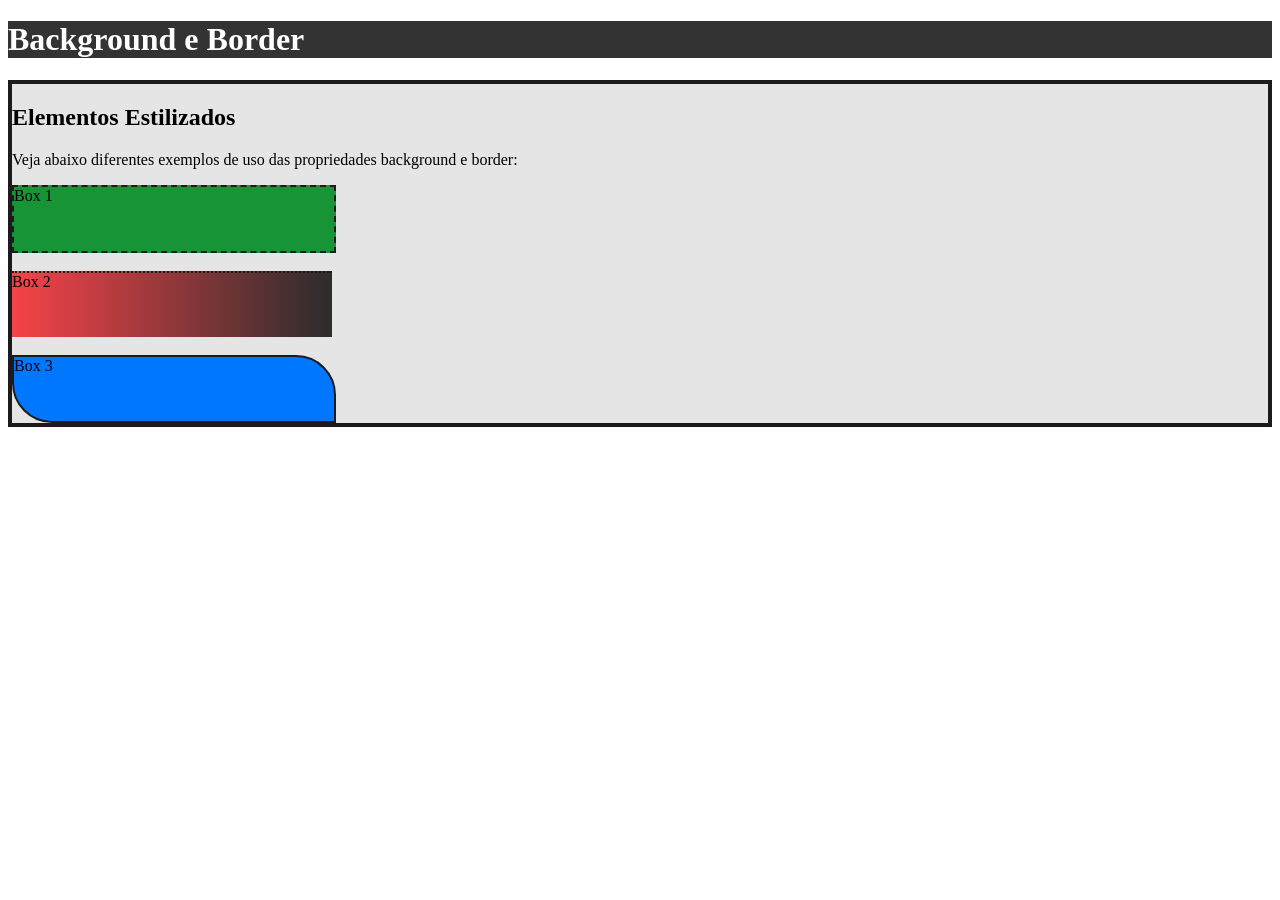
<file: background-e-color/index.html>
<!DOCTYPE html>
<html lang="pt-br">

<head>
    <meta charset="UTF-8">
    <meta name="viewport" content="width=device-width, initial-scale=1.0">
    <title>Background e Border</title>

    <link rel="stylesheet" href="style.css">
</head>

<body>
    <header>
        <h1>Background e Border</h1>
    </header>

    <main>
        <h2>Elementos Estilizados</h2>
        <p>Veja abaixo diferentes exemplos de uso das propriedades background e border:</p>

        <section>
            <div class="box box1">Box 1</div>
            <br>
            <div class="box box2">Box 2</div>
            <br>
            <div class="box box3">Box 3</div>
        </section>
    </main>
</body>

</html>
</file>
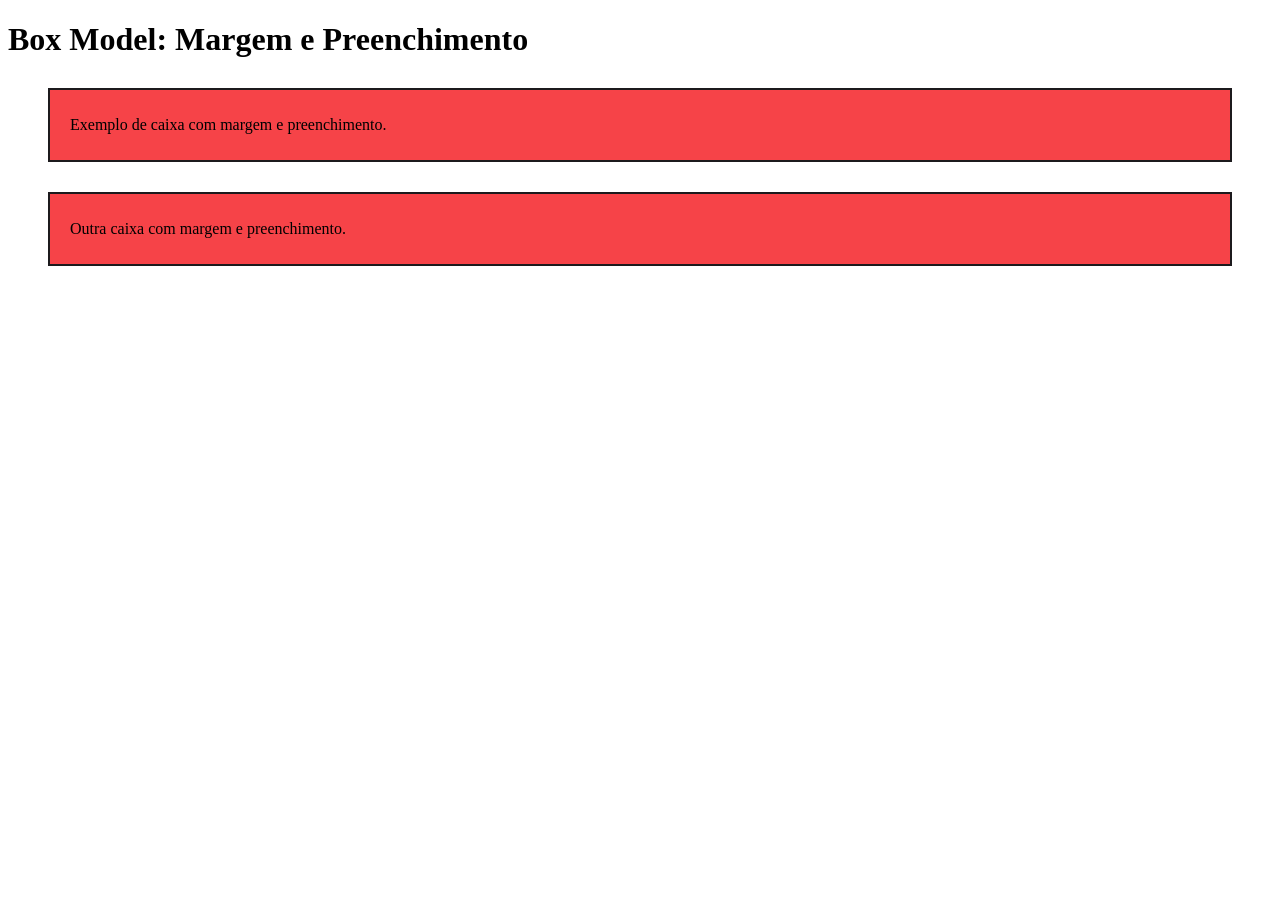
<file: box-model/index.html>
<!DOCTYPE html>
<html lang="pt-br">
<head>
  <meta charset="UTF-8">
  <meta name="viewport" content="width=device-width, initial-scale=1.0">
  <link rel="stylesheet" href="style.css">
  <title>Box Model: Margem e Preenchimento</title>
</head>
<body>
		<h1>Box Model: Margem e Preenchimento</h1>

    <div class="box box1">
      <p>Exemplo de caixa com margem e preenchimento.</p>
    </div>

    <div class="box box2">
      <p>Outra caixa com margem e preenchimento.</p>
    </div>
</body>
</html>
</file>
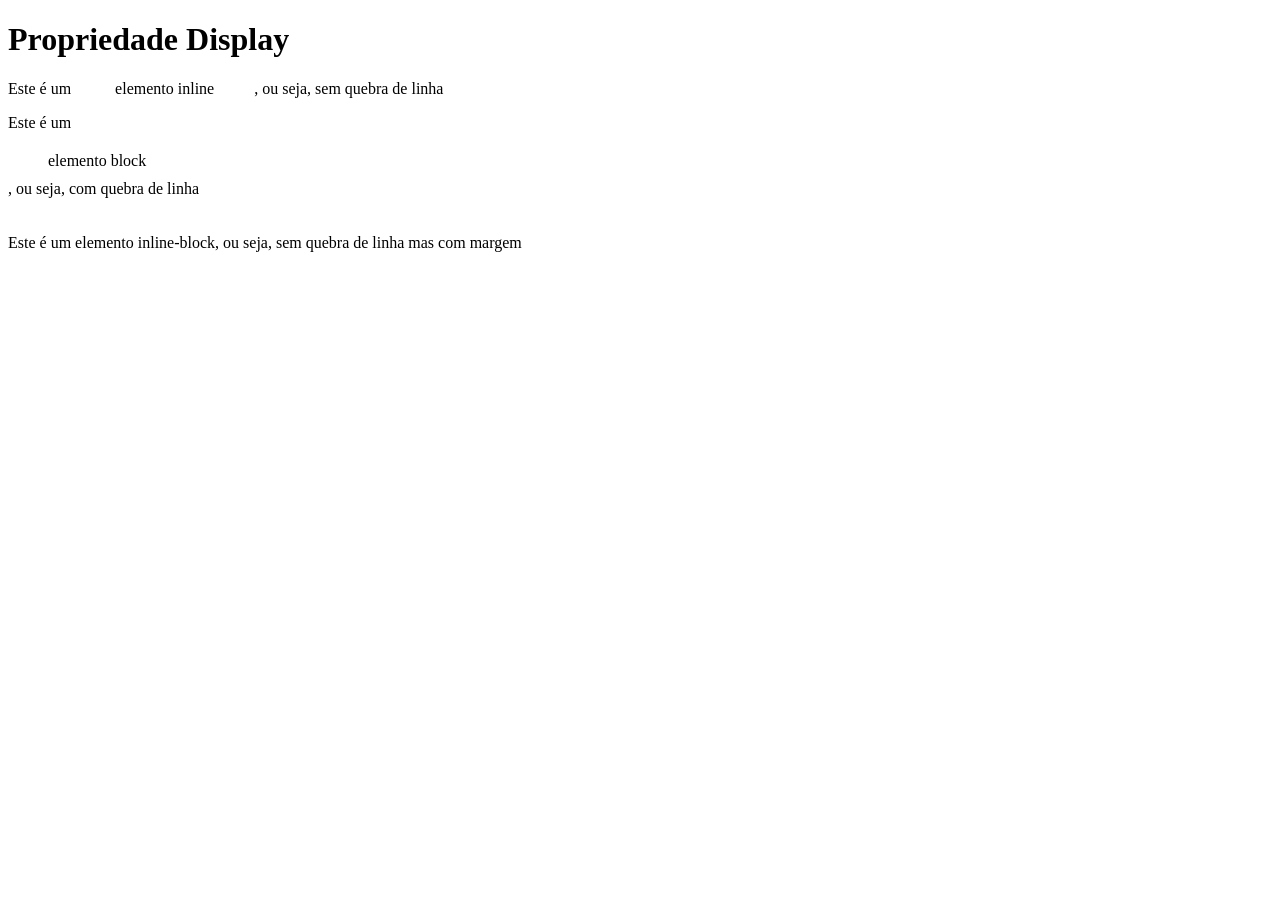
<file: display/index.html>
<!DOCTYPE html>
<html lang="pt-br">

<head>
    <meta charset="UTF-8">
    <meta name="viewport" content="width=device-width, initial-scale=1.0">
    <link rel="stylesheet" href="style.css">
    <title>Display: inline, block e inline-block</title>
</head>

<body>
    <main>
        <h1>Propriedade Display</h1>

        <p>Este é um <span class="inline">elemento inline</span>, ou seja, sem quebra de linha</p>
        <p>Este é um <span class="block">elemento block</span>, ou seja, com quebra de linha</p>
        <p>Este é um <span class="inline-block">elemento inline-block</span>, ou seja, sem quebra de linha mas com margem</p>
    </main>
</body>

</html>
</file>
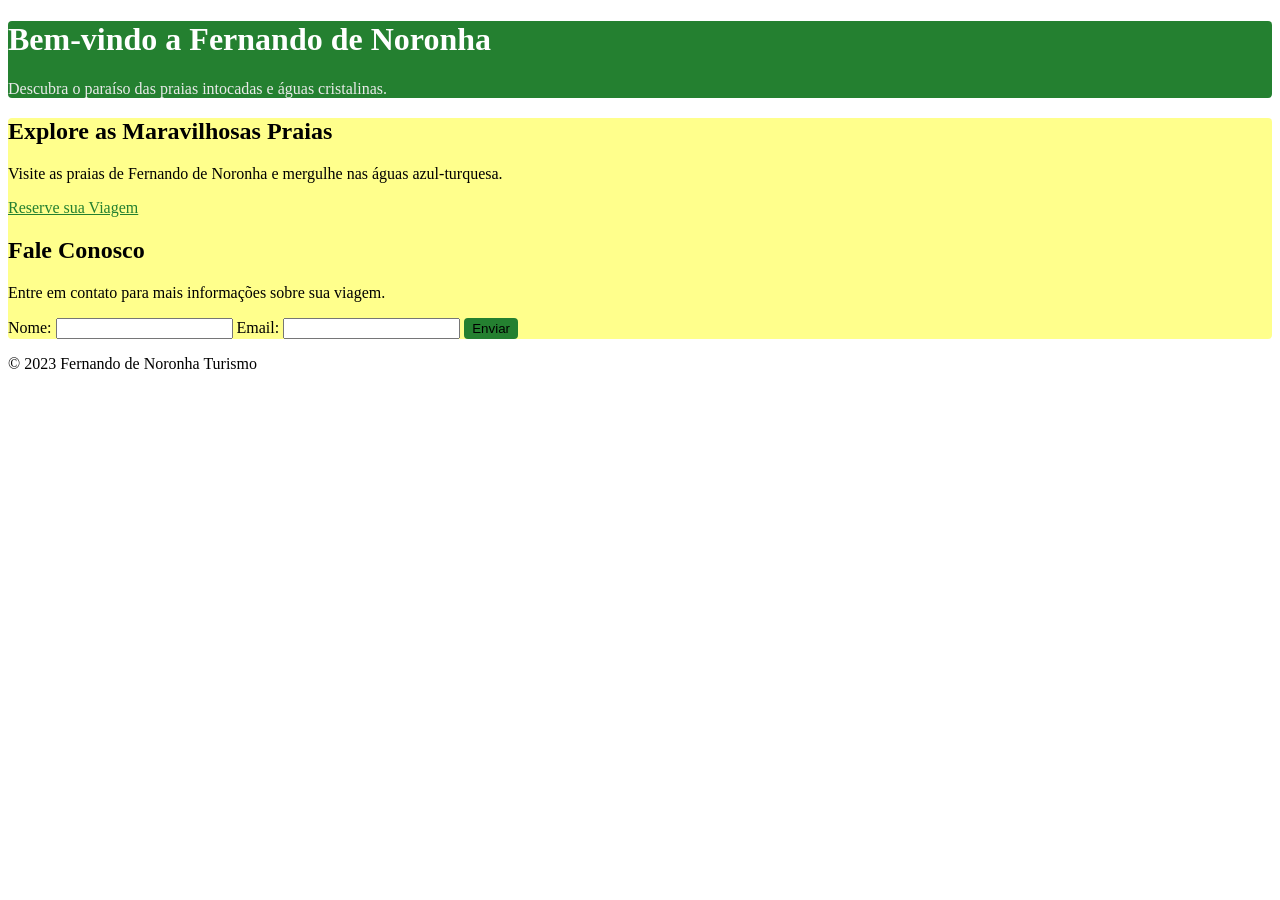
<file: exercicio1/index.html>
<!DOCTYPE html>
<html lang="pt-br">

<head>
    <meta charset="UTF-8">
    <meta name="viewport" content="width=device-width, initial-scale=1.0">
    <title>Exercício 1</title>
    <link rel="stylesheet" href="style.css">
</head>

<body>
    <header>
        <h1>Bem-vindo a Fernando de Noronha</h1>
        <p>Descubra o paraíso das praias intocadas e águas cristalinas.</p>
    </header>

    <main>
        <section>
            <h2>Explore as Maravilhosas Praias</h2>
            <p>Visite as praias de Fernando de Noronha e mergulhe nas águas azul-turquesa.</p>
            <a href="#contact">Reserve sua Viagem</a>
        </section>

        <section id="contact">
            <h2>Fale Conosco</h2>
            <p>Entre em contato para mais informações sobre sua viagem.</p>
            <form>
                <label for="name">Nome:</label>
                <input type="text" id="name" name="name" required>
                <label for="email">Email:</label>
                <input type="email" id="email" name="email" required>
                <button type="submit">Enviar</button>
            </form>
        </section>
    </main>

    <footer>
        <p>© 2023 Fernando de Noronha Turismo</p>
    </footer>
</body>

</html>
</file>
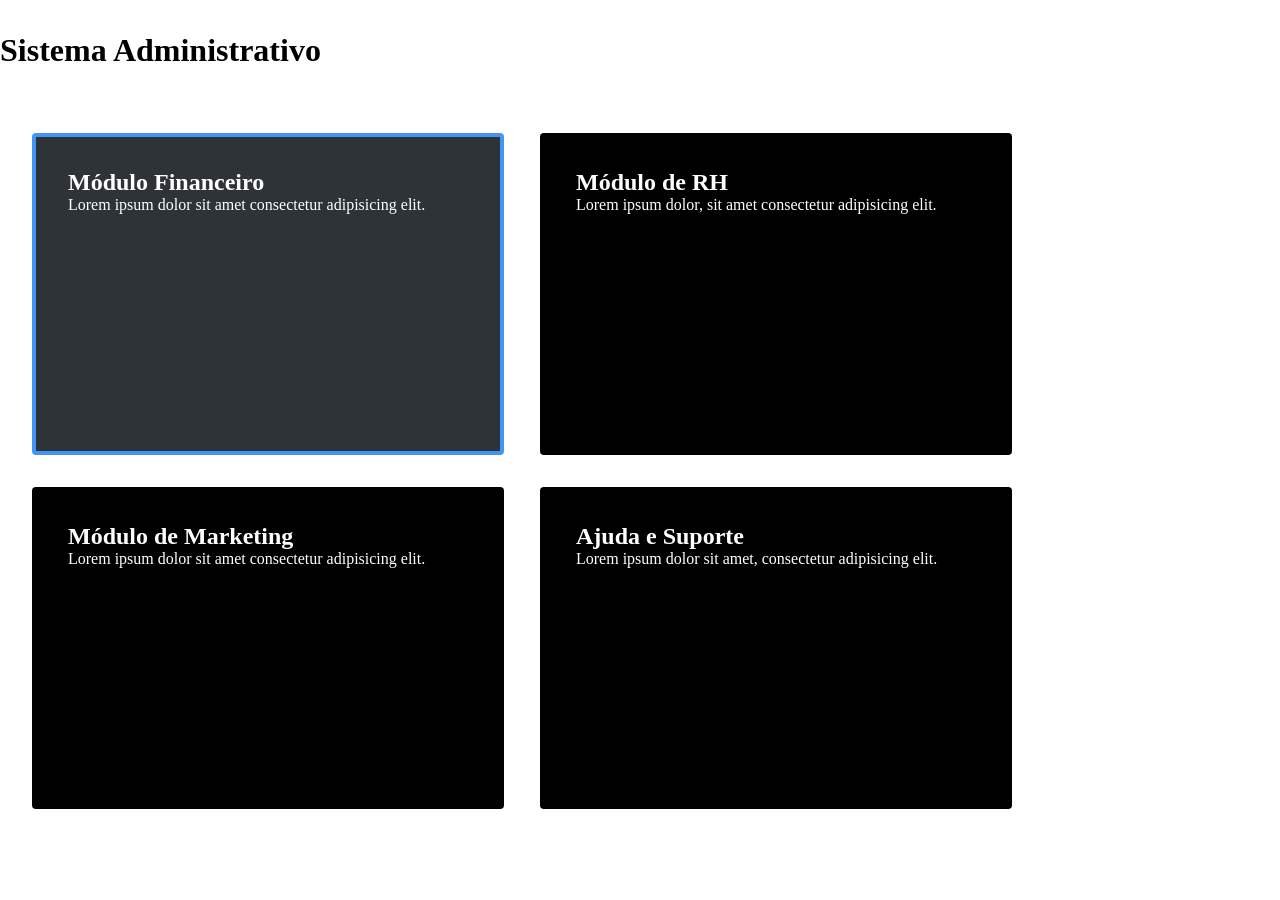
<file: exercicio2/index.html>
<!DOCTYPE html>
<html lang="pt-br">
<head>
    <meta charset="UTF-8">
    <meta name="viewport" content="width=device-width, initial-scale=1.0">
    <title>Exercício 2</title>
    <link rel="stylesheet" href="styles.css">
</head>
<body>
    <header>
        <h1>Sistema Administrativo</h1>
    </header>
    
    <main>
        <ul>
            <li class="selected">
                <h2>Módulo Financeiro</h2>
                <p>Lorem ipsum dolor sit amet consectetur adipisicing elit. </p>
            </li>
            <li>
                <h2>Módulo de RH</h2>
                <p>Lorem ipsum dolor, sit amet consectetur adipisicing elit. </p>
            </li>
            <li class="hidden">
                <h2>Módulo de Gestão</h2>
                <p>Lorem ipsum dolor sit amet consectetur adipisicing elit. </p>
            </li>
            <li>
                <h2>Módulo de Marketing</h2>
                <p>Lorem ipsum dolor sit amet consectetur adipisicing elit. </p>
            </li>
            <li class="hidden">
                <h2>Módulo de Patrimônio</h2>
                <p>Lorem ipsum dolor sit amet consectetur adipisicing elit. </p>
            </li>
            <li>
                <h2>Ajuda e Suporte</h2>
                <p>Lorem ipsum dolor sit amet, consectetur adipisicing elit. </p>
            </li>
        </ul>
    </main>
</body>
</html>
</file>
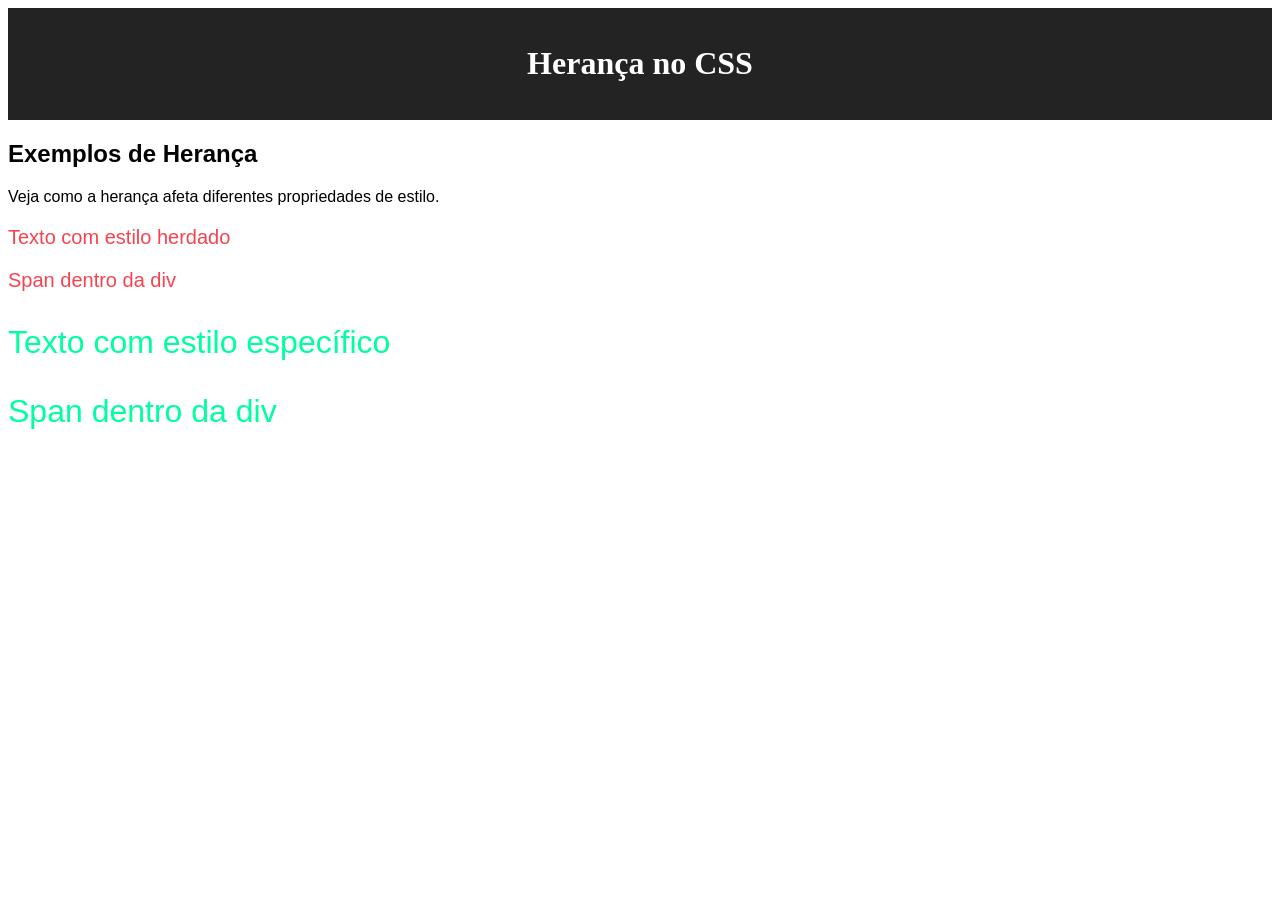
<file: heranca/index.html>
<!DOCTYPE html>
<html lang="pt-br">

<head>
    <meta charset="UTF-8">
    <meta name="viewport" content="width=device-width, initial-scale=1.0">
    <link rel="stylesheet" href="styles.css">
    <title>Aula de Herança no CSS</title>
</head>

<body>
    <header>
        <h1>Herança no CSS</h1>
    </header>

    <section>
        <h2>Exemplos de Herança</h2>
        <p>Veja como a herança afeta diferentes propriedades de estilo.</p>
        <div class="parent">
            <p>Texto com estilo herdado</p>
            <span>Span dentro da div</span>
            <div class="child">
                <p>Texto com estilo específico</p>
                <span>Span dentro da div</span>
            </div>
        </div>
    </section>
</body>

</html>
</file>
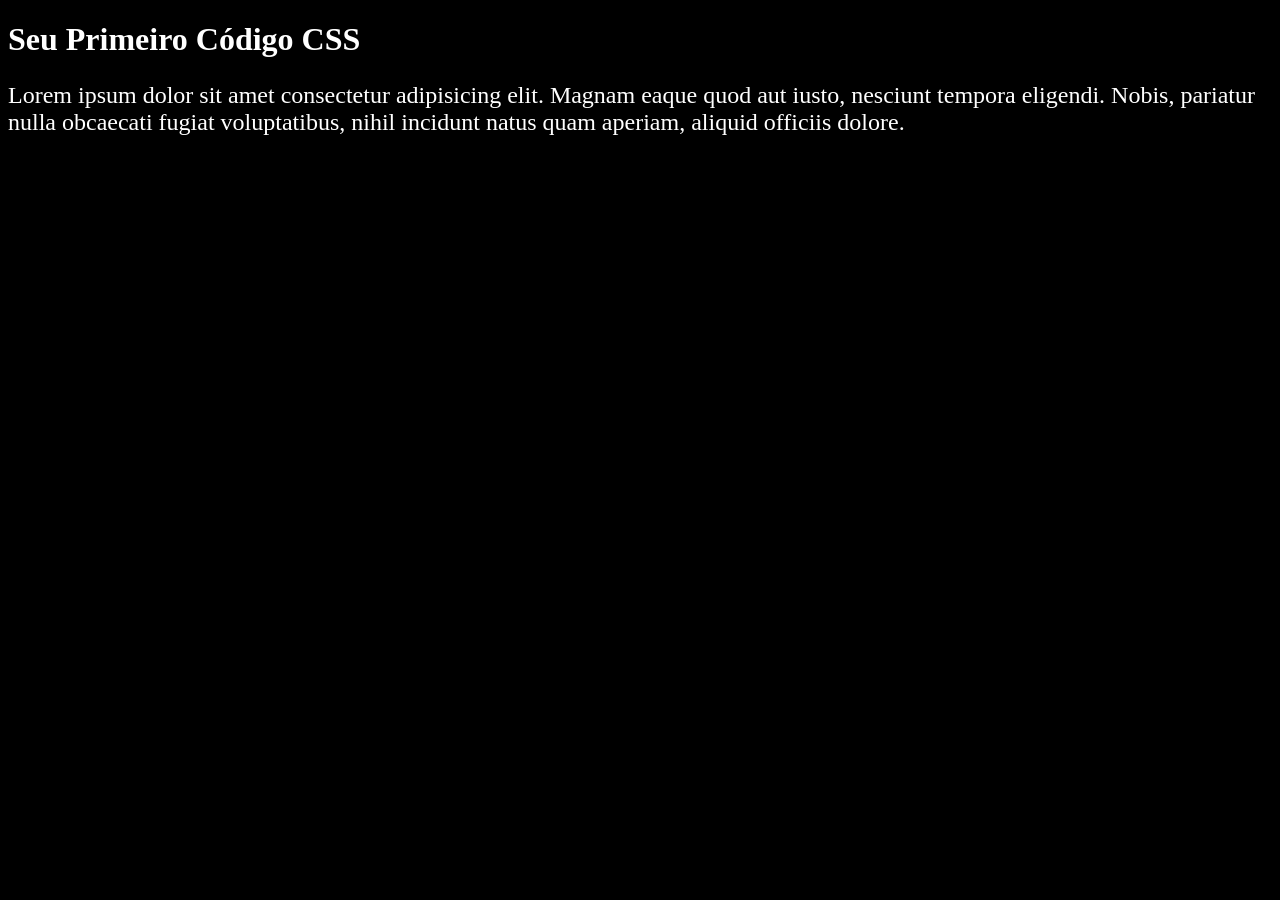
<file: primeiro-css/index.html>
<!DOCTYPE html>
<html lang="pt-br">

<head>
    <meta charset="UTF-8">
    <meta name="viewport" content="width=device-width, initial-scale=1.0">
    <title>Seu Primeiro Código CSS</title>
    <link rel="stylesheet" href="style.css">
</head>

<body>
    <h1>Seu Primeiro Código CSS</h1>
    <p>Lorem ipsum dolor sit amet consectetur adipisicing elit. Magnam eaque quod aut iusto, nesciunt tempora eligendi. Nobis, pariatur nulla obcaecati fugiat voluptatibus, nihil incidunt natus quam aperiam, aliquid officiis dolore.</p>
</body>

</html>
</file>
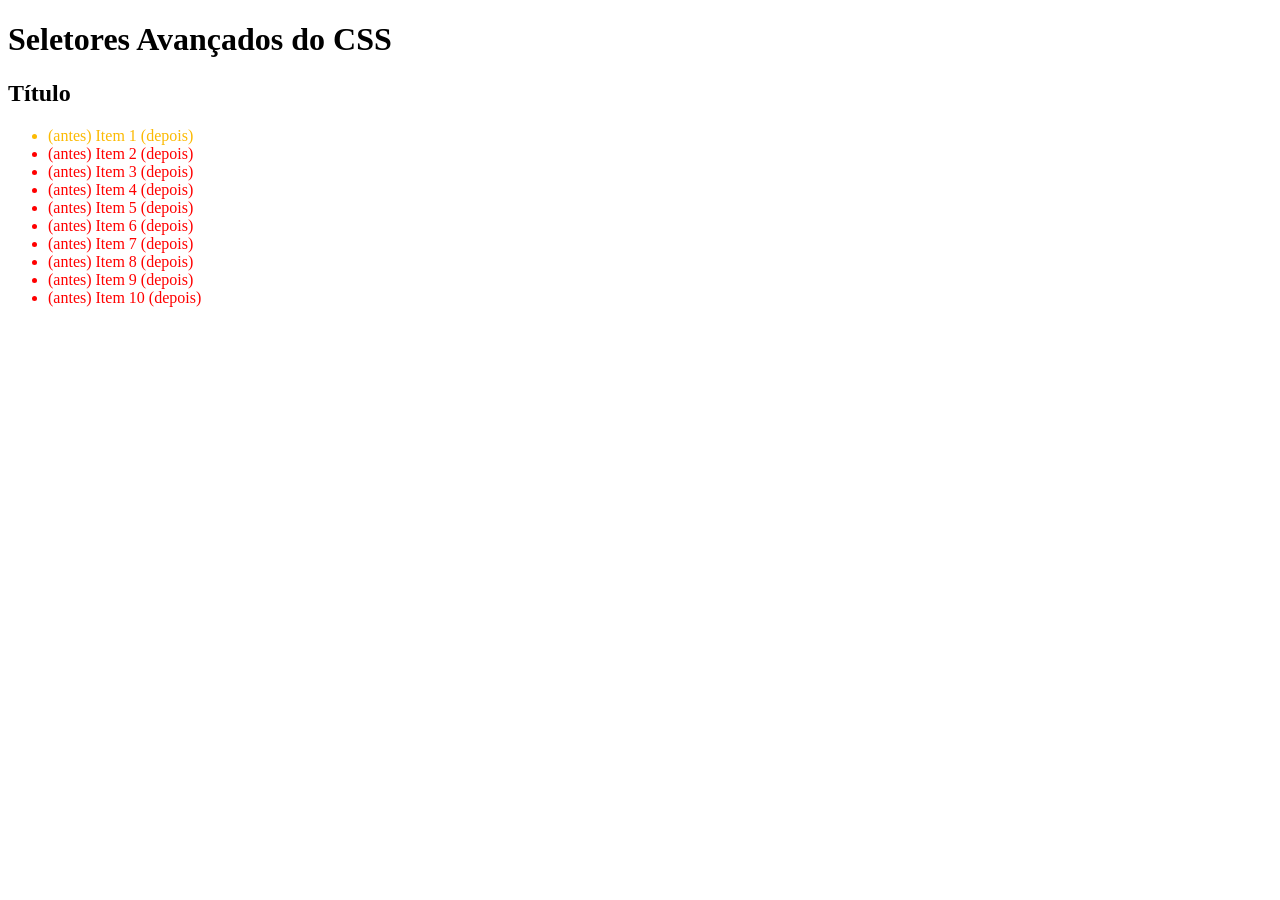
<file: seletores-avancados/index.html>
<!DOCTYPE html>
<html lang="pt-br">

<head>
    <meta charset="UTF-8">
    <meta name="viewport" content="width=device-width, initial-scale=1.0">
    <link rel="stylesheet" href="styles.css">
    <title>Seletores Avançados do CSS</title>
</head>

<body>
    <header>
        <h1>Seletores Avançados do CSS</h1>
    </header>

    <section>
        <h2>Título</h2>
        <ul>
            <li>Item 1</li>
            <li>Item 2</li>
            <li>Item 3</li>
            <li>Item 4</li>
            <li>Item 5</li>
            <li>Item 6</li>
            <li>Item 7</li>
            <li>Item 8</li>
            <li>Item 9</li>
            <li>Item 10</li>
        </ul>
    </section>
</body>

</html>
</file>
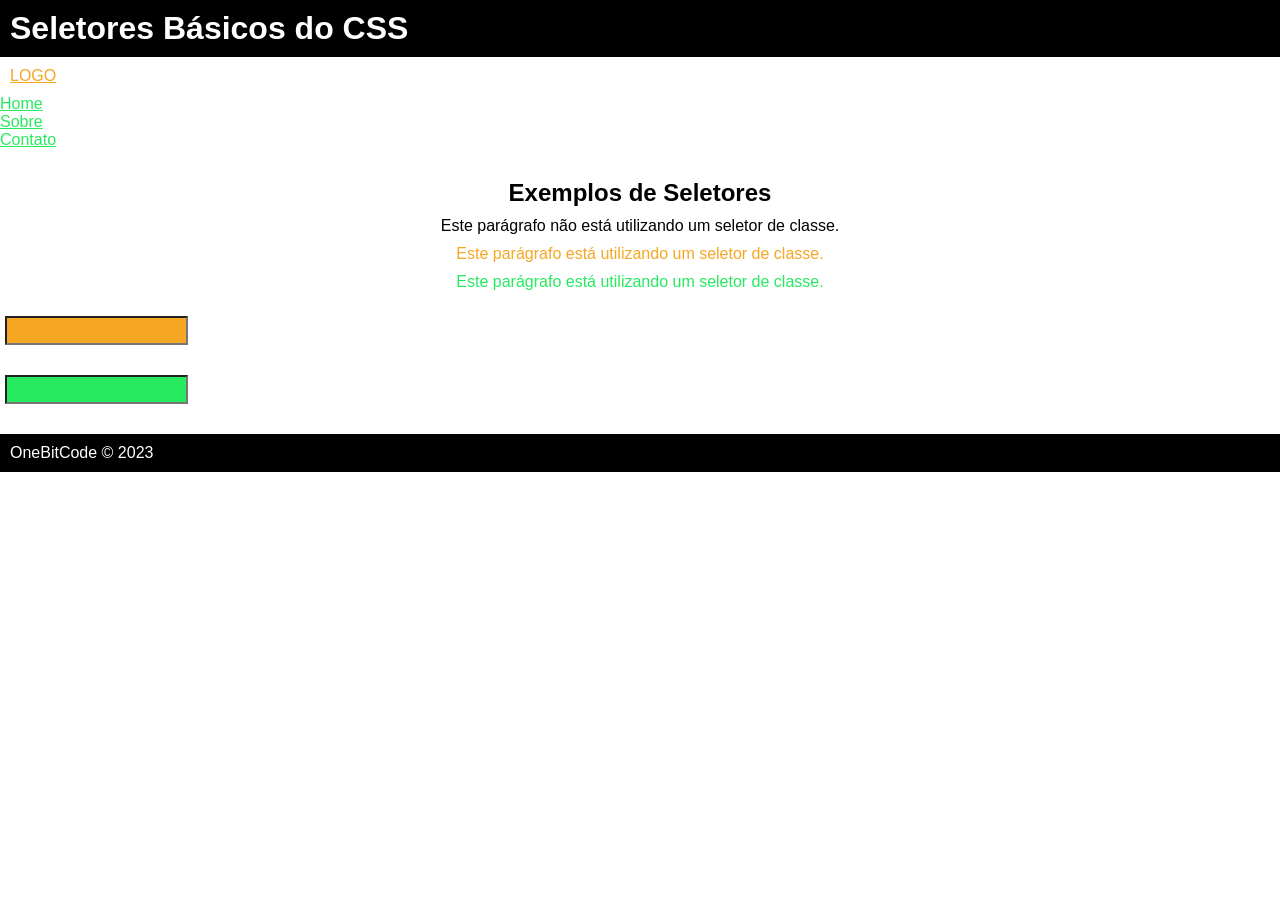
<file: seletores-básicos/index.html>
<!DOCTYPE html>
<html lang="pt-br">

<head>
    <meta charset="UTF-8" />
    <meta name="viewport" content="width=device-width, initial-scale=1.0" />
    <link rel="stylesheet" href="styles.css" />
    <title>Seletores Básicos do CSS</title>
</head>

<body>
    <header>
        <h1>Seletores Básicos do CSS</h1>
    </header>

    <nav>
        <a href="#">LOGO</a>
        <ul>
            <li><a href="#">Home</a></li>
            <li><a href="#">Sobre</a></li>
            <li><a href="#">Contato</a></li>
        </ul>
    </nav>

    <section id="secao-principal">
        <h2>Exemplos de Seletores</h2>
        <p>Este parágrafo não está utilizando um seletor de classe.</p>
        <p class="laranja">
            Este parágrafo está utilizando um seletor de classe.
        </p>
        <p class="verde">Este parágrafo está utilizando um seletor de classe.</p>
    </section>

    <section>
        <form>
            <input type="text" name="email" />
            <input type="password" name="password" />
        </form>
    </section>

    <footer>
        <p>OneBitCode © 2023</p>
    </footer>
</body>

</html>
</file>
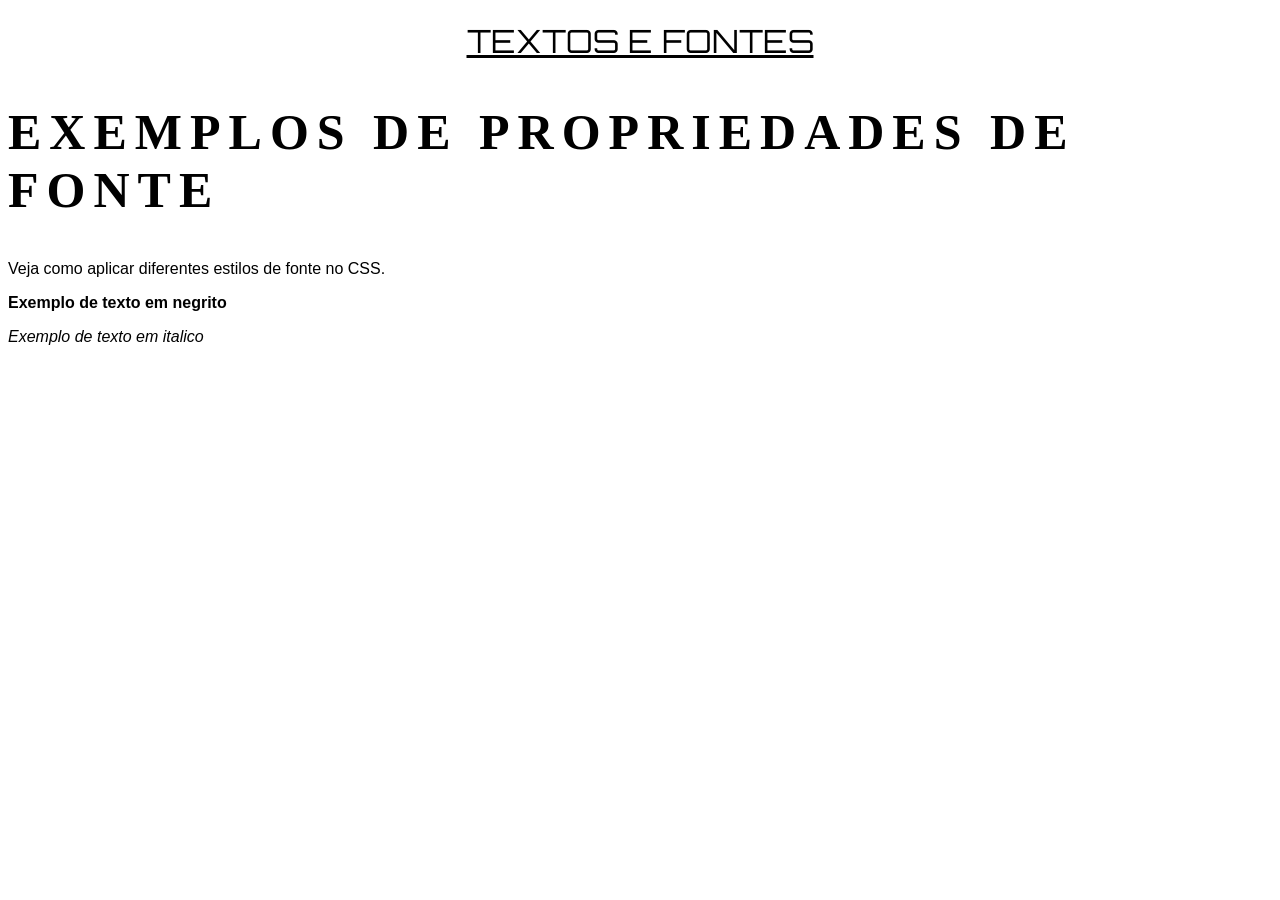
<file: textos-e-fontes/index.html>
<!DOCTYPE html>
<html lang="pt-br">

<head>
    <meta charset="UTF-8">
    <meta name="viewport" content="width=device-width, initial-scale=1.0">
    <link rel="stylesheet" href="styles.css">
    <title>Textos e Fontes</title>

    <link rel="preconnect" href="https://fonts.googleapis.com">
    <link rel="preconnect" href="https://fonts.gstatic.com" crossorigin>
    <link href="https://fonts.googleapis.com/css2?family=Montserrat:ital,wght@0,100..900;1,100..900&family=Orbitron:wght@400..900&display=swap" rel="stylesheet">
</head>

<body>
    <header>
        <h1>Textos e Fontes</h1>
    </header>

    <section>
        <h2>Exemplos de Propriedades de Fonte</h2>
        <p>Veja como aplicar diferentes estilos de fonte no CSS.</p>
        <p class="bold">Exemplo de texto em negrito</p>
        <p class="italic">Exemplo de texto em italico</p>
    </section>
</body>

</html>
</file>
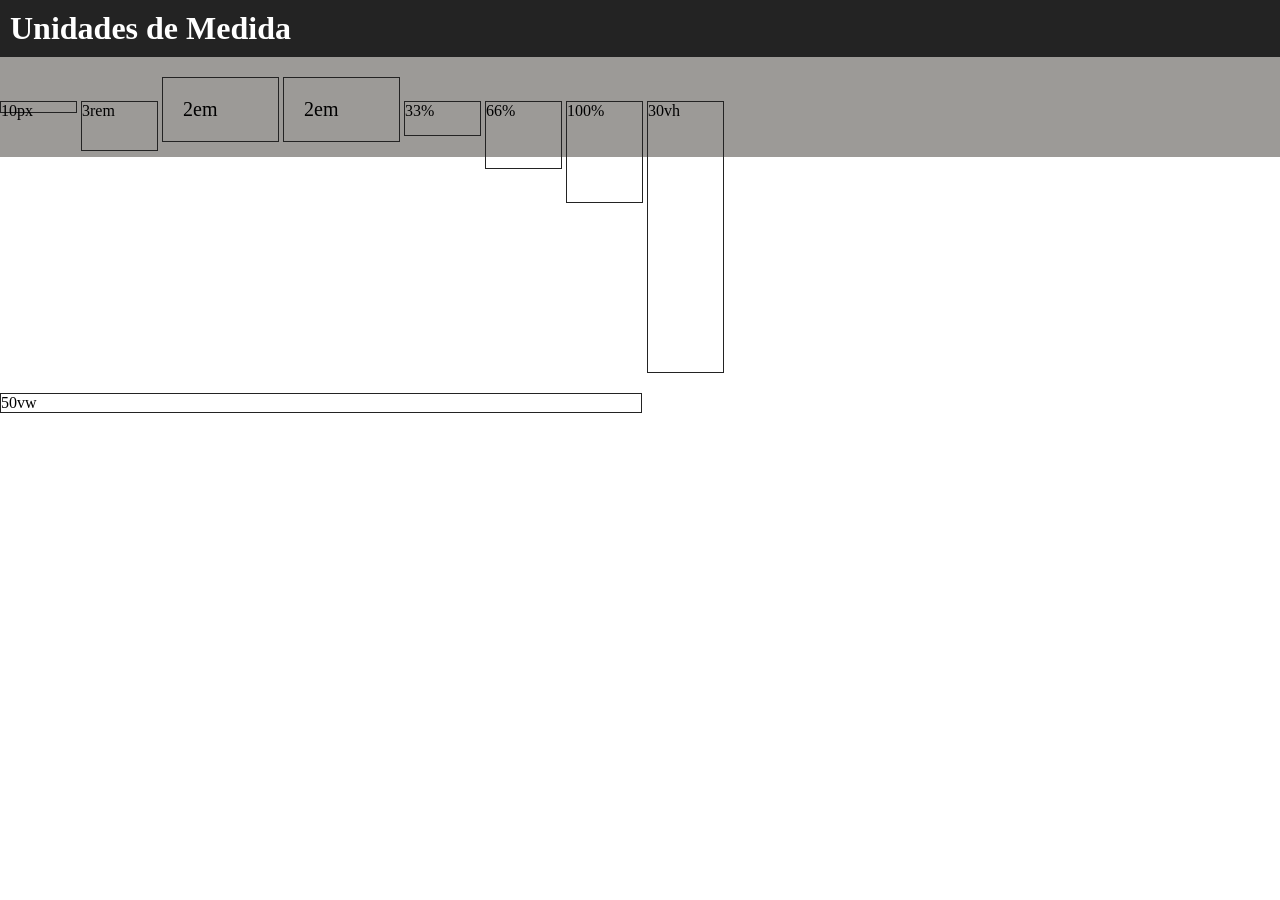
<file: unidades-de-medidas/index.html>
<!DOCTYPE html>
<html lang="pt-br">

<head>
    <meta charset="UTF-8">
    <meta name="viewport" content="width=device-width, initial-scale=1.0">
    <link rel="stylesheet" href="styles.css">
    <title>Unidades de Medida</title>
</head>

<body>
    <header>
        <h1>Unidades de Medida</h1>
    </header>

    <section>
        <div class="box px">10px</div>
        <div class="box rem">3rem</div>
        <div class="box em">2em</div>
        <div class="box em big">2em</div>
        <div class="box prcnt-33">33%</div>
        <div class="box prcnt-66">66%</div>
        <div class="box prcnt-100">100%</div>
        <div class="box vh">30vh</div>
        <div class="box vw">50vw</div>
    </section>

</body>

</html>
</file>
<file: background-e-color/style.css>
header {
    background-color: #333;
    color: #fff
}
body {
    background-image: url("https://codetheweb.blog/assets/img/posts/css-advanced-background-images/cover.jpg");
    background-size: cover;
}
main {
    background-color: #e5e5e5;
    border-width: 4px;
    border-color: #1c1a1d;
    border-style: solid;
}
.box1 {
    background-color: #169436;
    height: 64px;
    width: 320px;
    border: 2px dashed #1c1a1d;
}
.box2 {
    background-image: linear-gradient(to left, #2c2c2c, #f64348);
    height: 64px;
    width: 320px;
    border-top: 2px dotted #1c1a1d;
}
.box3 {
    background-color: #0077ff;
    height: 64px;
    width: 320px;
    border: 2px solid #1c1a1d;
    border-top-right-radius: 40px;
    border-bottom-left-radius: 40px;
}
</file>
<file: box-model/style.css>
.box {
    background-color: #f64348;
    border: 2px solid #1c1a1d;
}

.box {
    margin-top: 30px;
    margin-right: 40px;
    margin-bottom: 30px;
    margin-left: 40px;

    padding-top: 10px;
    padding-right: 20px;
    padding-bottom: 10px;
    padding-left: 20px;
}
</file>
<file: display/style.css>
/* inline: não tem quebra de linha, largura minima, apenas aceita margem e preenchimento horizontal */
.inline {
    display: inline;
    margin-top: 100px;
    margin-bottom: 100;
    margin-right: 20px;
    margin-left: 20px;
    padding-top: 100px;
    padding-bottom: 100px;
    padding-right: 20px;
    padding-left: 20px;
}

/* block: quebra de linha, largura maxima, aceita margem e preenchimento vertical */
.block {
    display: block;
    margin-top: 10px;
    margin-bottom: 10;
    margin-right: 20px;
    margin-left: 20px;
    padding-top: 10px;
    padding-bottom: 10px;
    padding-right: 20px;
    padding-left: 20px;
}

/* inline-block: nao quebra linha,  */
.inline-block {
    display: inline-block;
    margin-top: 10px;
    padding-top: 10px;
}
</file>
<file: exercicio1/style.css>
header {
    background-color: #248030;
    border-radius: 4px;
    color: #eaeaea;
}
h1 {
    color: #ffffff;
}
body {
    background-image: url(https://www.viagenspossiveis.com.br/wp-content/uploads/2013/02/C360_2012-11-19-17-59-02.jpg?_gl=1*1qj459a*_ga*MTMzNTYzODYxMy4xNzA2MDIxODE5*_ga_37GXT4VGQK*MTcyOTAwMjM5OC45NDQuMS4xNzI5MDA2MzI4LjAuMC4w*_fplc*VzJ0OUolMkZsMnZoaGN4QW5nb3RIWTk0cDlySSUyQnlESU4lMkZWZzJESmN4S0JKJTJGUDdaY3QxQ0U5Z2R1UDBjcnVta0dwMXZRdG16bnRsQm1oeTRlMXRlNVdUc0NmWWk2RGdmb1daMXduOHVIY2tVcSUyQkZKNjRpVmFVSmpnMElrclpwQSUzRCUzRA..);
    background-size: cover;
}
main {
    background-color: #FFFF8C;
    border-radius: 4px;
}
a {
    color: #248030;
}
button {
    background-color: #248030;
    border: 2px solid #248030;
    border-radius: 4px;
}
footer {
    background-color: #ffffff;
    border-radius: 4px;
}
</file>
<file: exercicio2/styles.css>
* {
    padding: 0;
    margin: 0;
}

h1 {
    margin: 32px 0px 32px 0px;
}

li {
    display: inline-block;
   background-color: #000;
   border: 4px solid transparent;
   border-radius: 4px;
   color: #fff;
   cursor: pointer;
   margin-top: 32px;
   margin-left: 32px;
   padding: 32px;
   height: 250px;
   width: 400px;
}

.selected {
    border: 4px solid #4295f5;
    background-color: #2e3338;
}

.hidden {
    display: none;
}
</file>
<file: heranca/styles.css>
header {
    background-color: #232323;
    color: #fff;
    text-align: center;
    padding: 1rem;
}

body {
    font-family: Arial, Helvetica, sans-serif;
}

h1 {
    font-family: serif;
}

.parent {
    font-size: 1.25rem;
    color: #f6434f;
}

.child {
    font-size: 2rem;
    color: #00ff9f;
}
</file>
<file: primeiro-css/style.css>
body {
    background-color: black;
}
p {
    color: white;
    font-size: x-large;
}
h1 {
    color: white;
}
</file>
<file: seletores-avancados/styles.css>
li:nth-last-child {
    color: #f00;
}

li:nth-child(3n) {
    color: #00f;
}

li:hover {
    background-color: #999;
}

li::before {
    content: '(antes) ';
}

li::after {
    content: ' (depois)';
}

li:first-child {
    color: #fcba03;
}

li:last-child {
    color: #823768;
}

li:not(:first-child) {
    color: #f00;
}
</file>
<file: seletores-básicos/styles.css>
/* seletor universal */
* {
    margin: 0;
    padding: 0;
    font-family: Arial, Helvetica, sans-serif;
}

/* seletor de tag */
header, footer{
    background-color: #000;
    color: #fff;
    padding: 10px;
}

/* seletor de elementos aninhados */
nav a {
    color: #27ea60;
}

/* seletor de filhos */

nav > a {
    display: block;
    color: #f5a623;
    padding: 10px;
}

/* seletor de classes */
.laranja{
    color: #f5a623;
}

.verde{
    color: #27ea60;
}

/* seletor de id */
#secao-principal {
    padding: 20px;
    text-align: center;
}

/* combinaçao de seletores */
#secao-principal > * {
    margin-top: 10px;
}

/* sletores de sequencia */
input {
    display: block;
    margin: 5px;
    padding: 5px;
}

input + input {
    margin-top: 30px;
    margin-bottom: 30px;
}

/* seletores de propriedade */
input[name="email"] {
    background-color: #f5a623;
}

input[type="password"] {
    background-color: #27ea60;
}
</file>
<file: textos-e-fontes/styles.css>
header {
    text-align: center;
    text-decoration: underline;
    text-transform: uppercase;
}

h1 {
    font-family: "Orbitron", sans-serif;
    font-weight: 100;
}

h2 {
    font-size: 50px;
    letter-spacing: 8px;
    text-transform: uppercase;
}

p {
    font-family: sans-serif;
}

.bold {
    font-weight: bold;
}

.italic {
    font-style: italic;
}
</file>
<file: unidades-de-medidas/styles.css>
* {
    margin: 0;
    padding: 0;
}

header {
    background-color: #232323;
    color: #fff;
    padding: 10px;
}

section {
    height: 100px;
    background-color: #9c9a97;
}

.box {
    border: 1px solid #232323;
    display: inline-block;
    width: 75px;
    margin-top: 20px;
}

.px {
    height: 10px;
}

/* root element */
.rem {
    height: 3rem;
}

.em {
    font-size: 20px;
    padding: 1em;
}

.prcnt-33 {
    height: 33%;
}

.prcnt-66 {
    height: 66%;
}

.prcnt-100 {
    height: 100%;
}

/* viewport height */
.vh {
    height: 30vh;
}

/* viewport width */
.vw {
    width: 50vw;;
}
</file>
